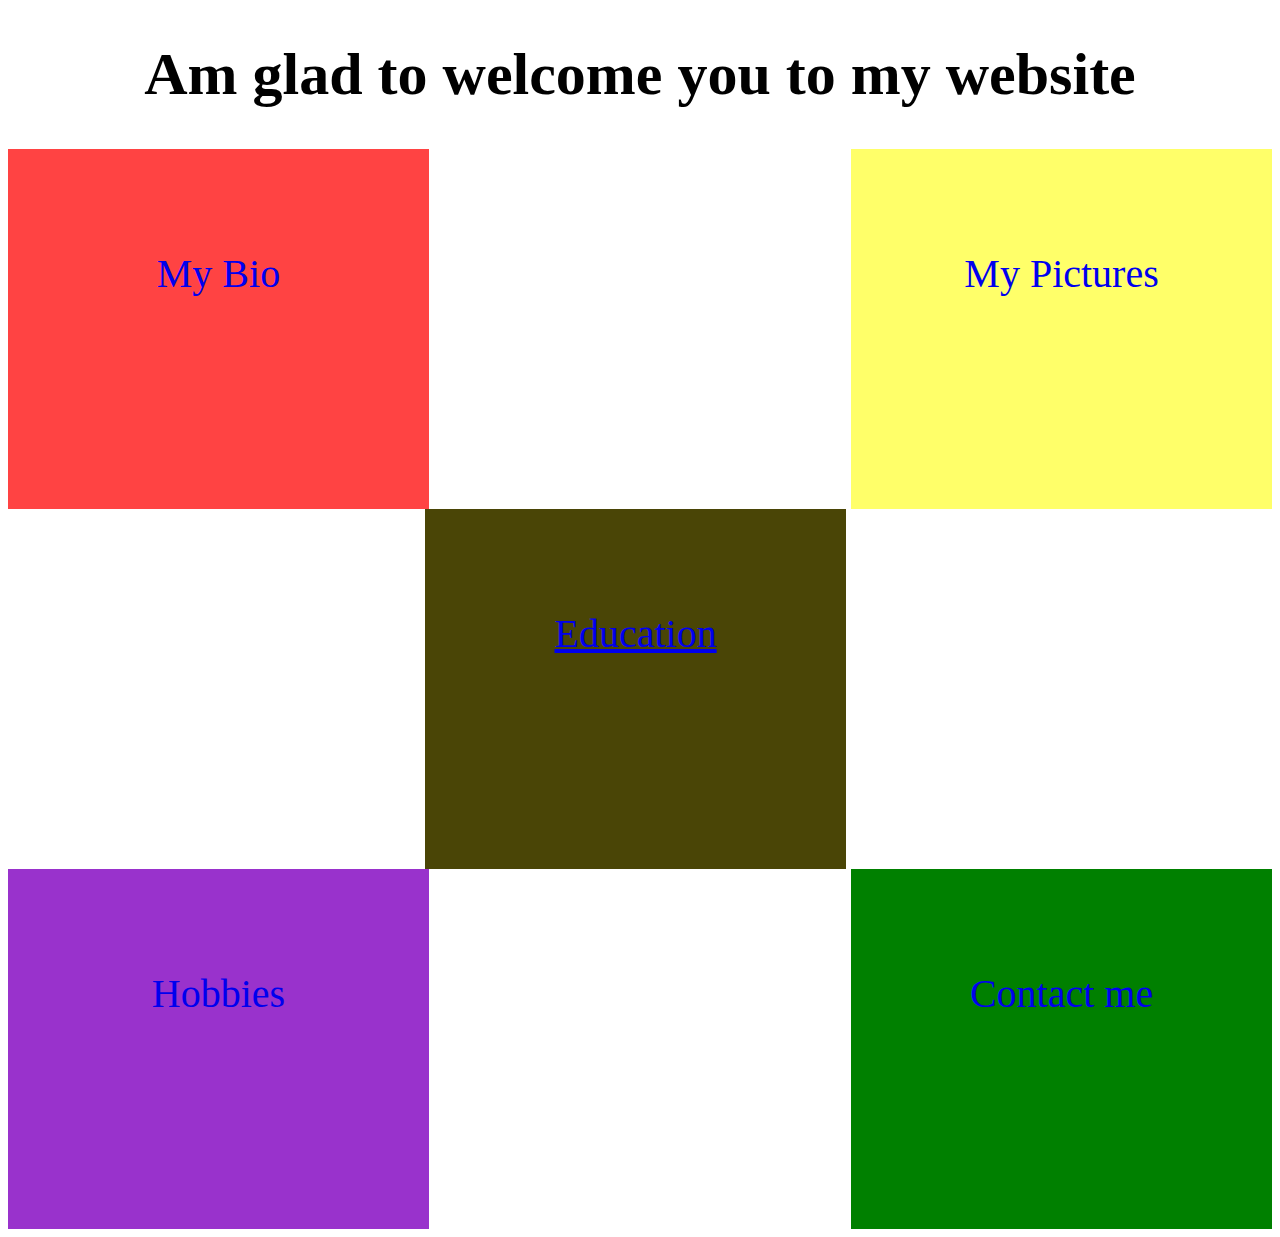
<file: index.html>
<!DOCTYPE html>
<html lang="en">
<head>
    <meta charset="UTF-8">
    <meta http-equiv="X-UA-Compatible" content="IE=edge">
    <meta name="viewport" content="width=device-width, initial-scale=1.0">
    <title>MUMBERE JOSHUA</title>
    <link rel="stylesheet" href="styles.css">
    <style type="text/css">
         @charset "utf-8";
    /* CSS Document */
    
    *{
        box-sizing: border-box;
    }
    h1 {
        font-size: 60px;
    }
    
    div {
        display: inline-block;
        width: 33.3%;
        height: 360px;
        text-align: center;
        font-size: 40px;
        line-height: 250px;
        
    
    }
    #Bio {
        height: 360px;
        background-color: #ff0000bc;
        display: inline-block;
        
        
    }
    
    
    #picture {
        float: right;
    
        display: inline-block;
        background-color: #ffff0096;
        right: 0%;
    
        
    
        
    }
    #Education {
        display: block;
        width: 33.3%;
        margin-left: 33%;
        background-color: #4a4506;
    }
    #hobbies {
        background-color: darkorchid;
        
    }
    #Contact {
        background-color: green;
        right: 0%;
        float: right;
    }
    #Bio:hover{background-color: black}
    #picture:hover{background-color: aqua}
    #Education:hover{background-color: antiquewhite}
    #hobbies:hover{background-color: darkgreen}
    #Contact:hover{background-color: #b9d928}
    </style>
    <link type="icon" href="favicon.ico">
</head>
<body>
 <h1>
    <center>Am glad to welcome you to my website</center>
</h1>  
<a href="MY BIO.html"> <div id="Bio">My Bio</div></a>
<a href="PICTURE.html"><div id="picture">My Pictures</div></a> 
<a href="EDUCATION BACKGROUND.html"><div id="Education">Education</div></a>
<a href="HOBBIES.html"><div id="hobbies">Hobbies</div></a>
<a href="CONTACT ME.html"><div id="Contact">Contact me</div></a>
</body>
</html>
</file>
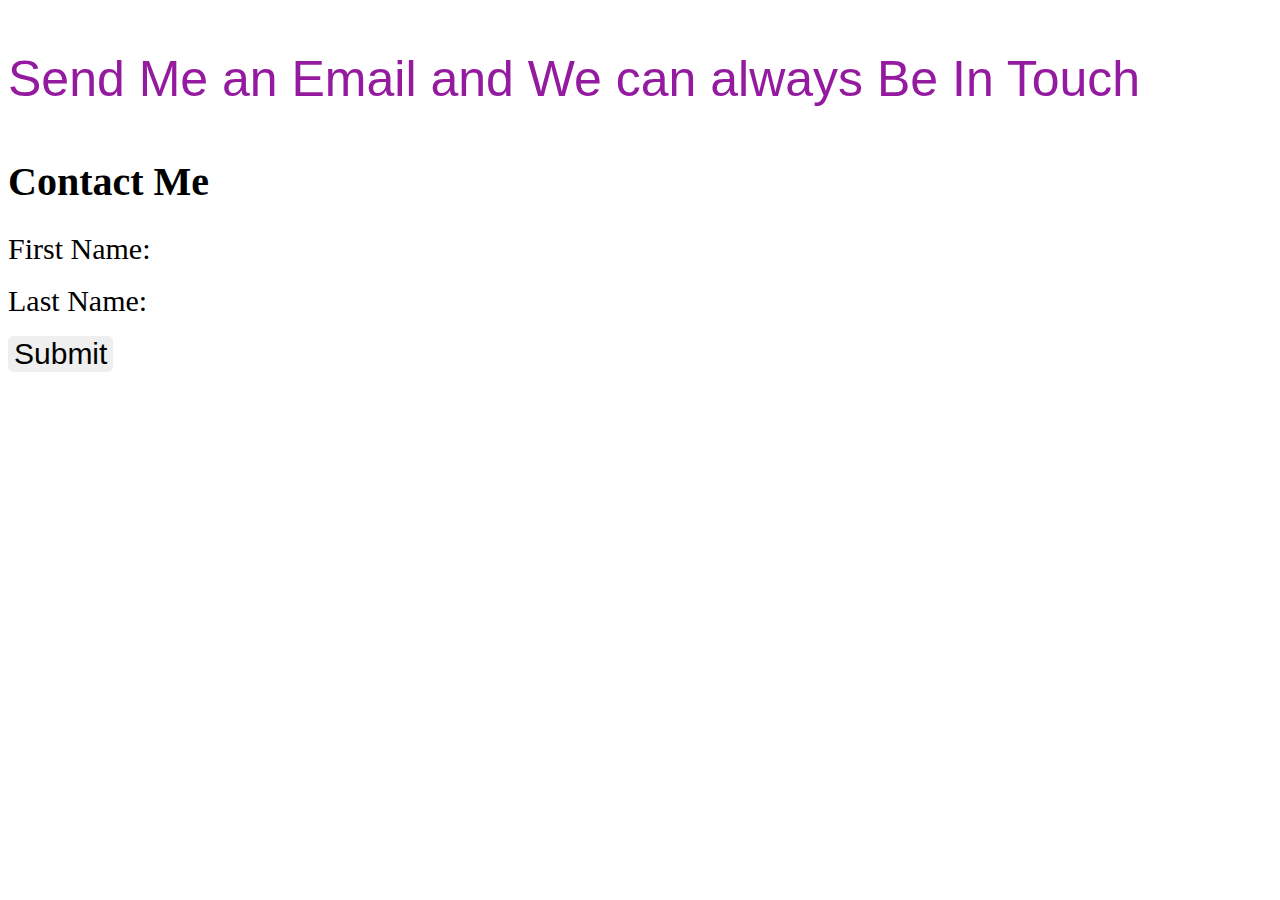
<file: CONTACT ME.html>
<!Doctype html>
<html>
	<head>
		<title>Contact Me</title>
		<style type="text/css">
			p {
				font-size: 50px;
				color: rgb(148, 26, 159);
                font-family: 'Segoe UI', Tahoma, Geneva, Verdana, sans-serif;
			}
			input {
				border: #F9060A;
				border: thick;
				border-radius: 5px;
			}
		
		
		
		</style>
	
	
	</head>
	<p>Send Me an Email and We can always Be In Touch</p>
	<h1 style="font-size: 40px">Contact Me</h1>
	<form method="post" action="mailto:joshuamumbere71@gmail.com">
		<label for="fname" style="font-size: 30px">First Name:</label><br>
		<input type="text" id="fname" name="fname"><br>
		<label for="lname" style="font-size: 30px">Last Name:</label><br>
		<input type="text" id="lname" name="lname"><br>
		<input style="font-size: 30px" type="submit" value="Submit" formaction="mailto:tumusiimeedigar4@gmail.com">
			   
		
		
	
	</form>



</html>
</file>
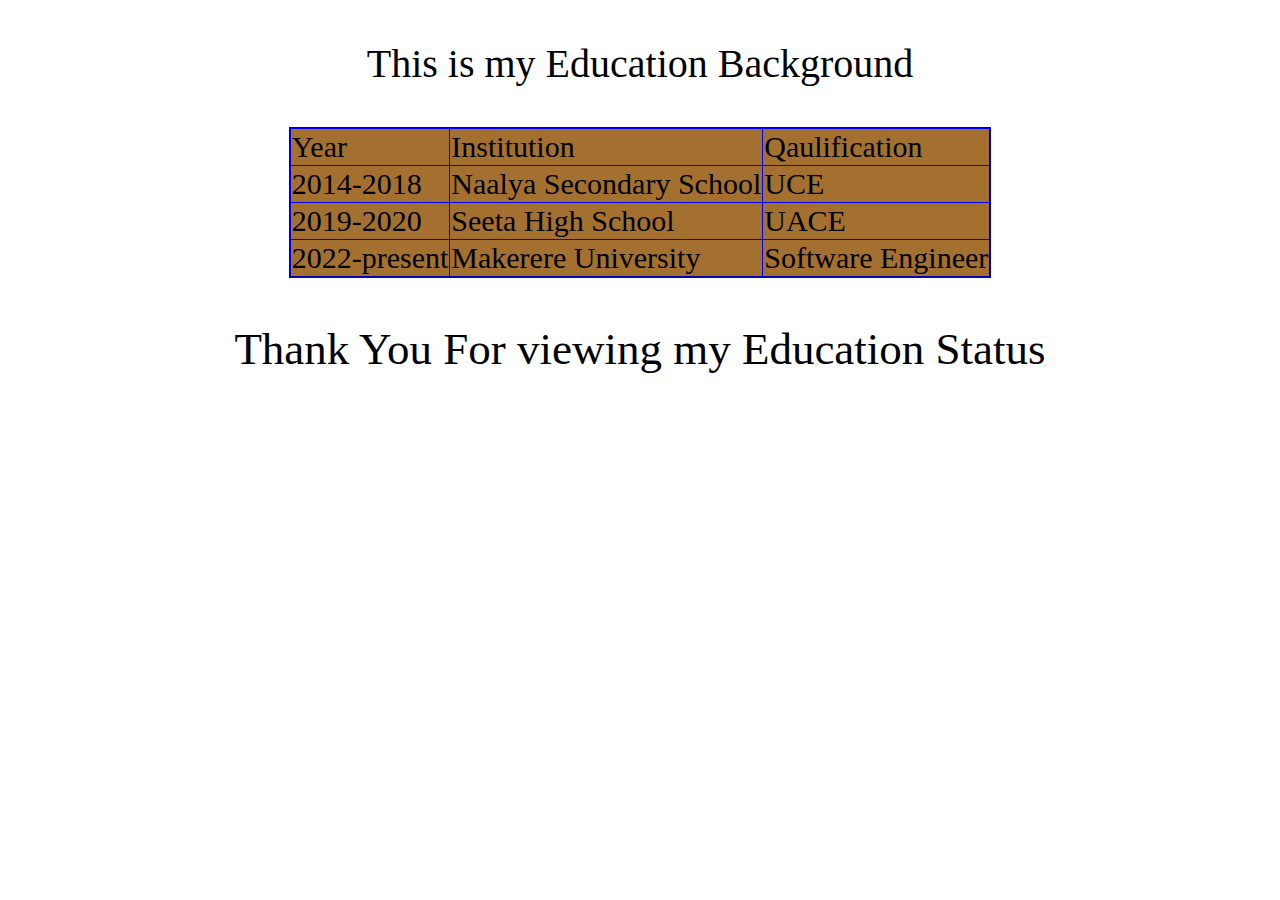
<file: EDUCATION BACKGROUND.html>
<!Doctype html>
<html>
	<head>
		<title>My Education</title>
		<style type="text/css">
			table {
				border-color: blue;
				border-radius: 7px;
				background-color: rgb(164, 112, 47);
				align-content: center;
				margin: auto;
                border-collapse: collapse;
				
			}
			.u{
				font-size: 40px;
				text-align: center;
				
				
			}
			.h {
				text-align: center;
				font-size: 45px;
				
			}
		
		
		</style>
	</head>
	<p class="u">This is my Education Background</p>
	<body>
		<table border="2">
		<thead>
			<td style="font-size: 30px">Year</td>
			<td style="font-size: 30px">Institution</td>
			<td style="font-size: 30px">Qaulification</td>
		</thead>
		<tr>
		<td style="font-size: 30px">2014-2018</td>
		<td style="font-size: 30px">Naalya Secondary School</td>
		<td style="font-size: 30px">UCE</td>
		</tr>
		
		<tr>
			<td style="font-size: 30px">2019-2020</td>
			<td style="font-size: 30px">Seeta High School</td>
			<td style="font-size: 30px">UACE</td>
		</tr>
		<tr>
			<td style="font-size: 30px" >2022-present</td>
			<td style="font-size: 30px">Makerere University</td>
			<td style="font-size: 30px">Software Engineer</td>
		
		</tr>
	</table>
		<p class="h">Thank You For viewing my Education Status</p>
	</body>
</html>
</file>
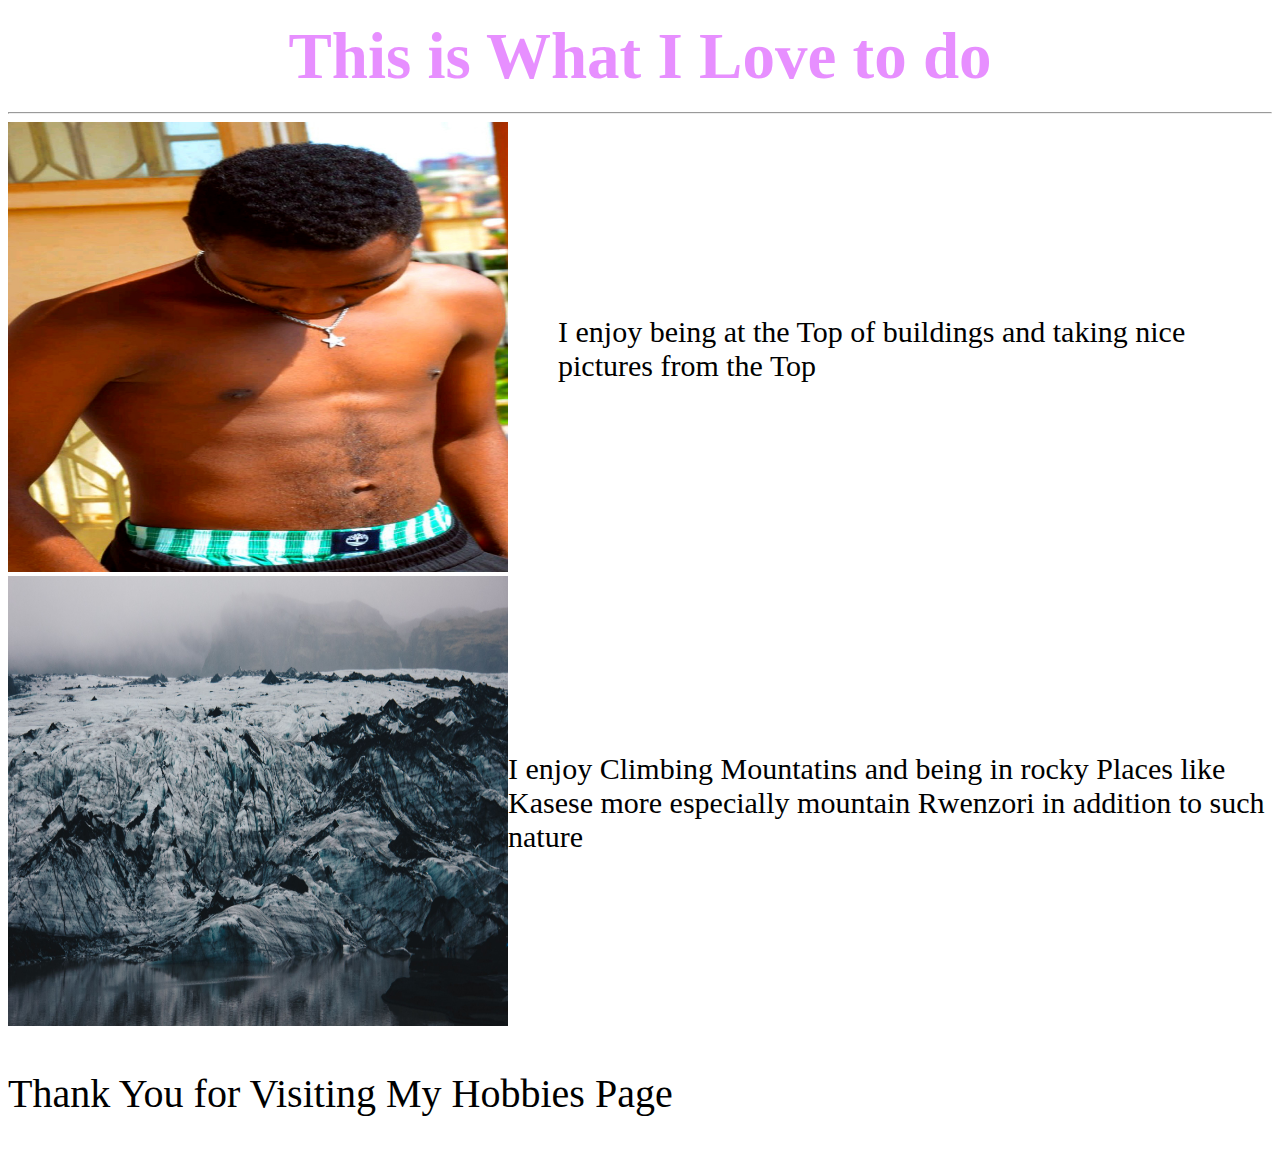
<file: HOBBIES.html>
<!Doctype html>
<html>
	<head>
		<title>MY HOBBIES</title>
		<style>
			.container {
				display: flex;
				align-items: center;
				justify-content: center;
					
			}
			.text {
				padding-left: 50px;
			}
			.text2 {
				display: inline-block;
				align-items: center;
			}
			h3 {
				color: hsla(287, 100%, 50%, 0.441);
			}
		</style>
	
	</head>
	<h3><center style="font-size: 65px">This is What I Love to do</center></h3>
	<hr>
	<div class="container">
		<div class="image">
			<img src="josh.jpg" height="450" width="500">
		
	    </div>
		<div class="text">
			<p style="font-size: 30px">I enjoy being at the Top of buildings and taking nice pictures from the Top</p>
			
		</div>
	</div>
	<div class="container">
		<div class="image">
			<img src="mountain rwenzori.jpg" height="450" width="500">
		</div>
		<div class="text1">
			<p style="font-size: 30px">I enjoy Climbing Mountatins and being in rocky Places like Kasese 
            more especially mountain Rwenzori  in addition to such nature</p>
		</div>
	</div>
		
<p style="font-size: 40px">Thank You for Visiting My Hobbies Page</p>
</html>
</file>
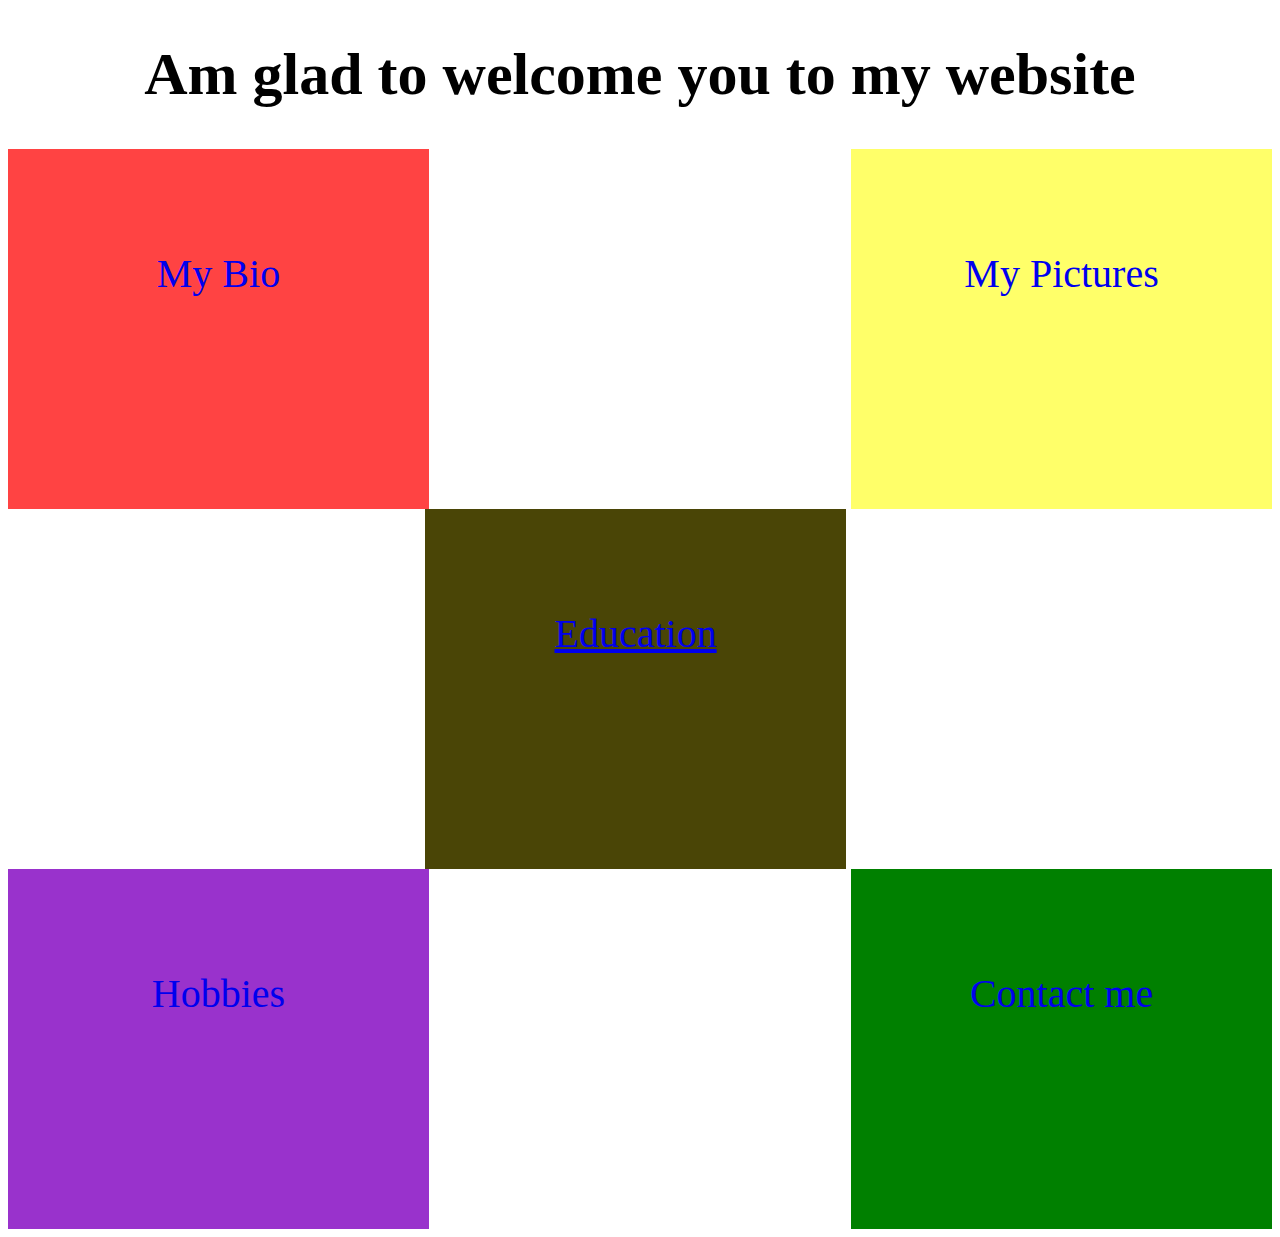
<file: MUMBERE JOSH.html>
<!DOCTYPE html>
<html lang="en">
<head>
    <meta charset="UTF-8">
    <meta http-equiv="X-UA-Compatible" content="IE=edge">
    <meta name="viewport" content="width=device-width, initial-scale=1.0">
    <title>MUMBERE JOSHUA</title>
    <link rel="stylesheet" href="styles.css">
    <style type="text/css">
         @charset "utf-8";
    /* CSS Document */
    
    *{
        box-sizing: border-box;
    }
    h1 {
        font-size: 60px;
    }
    
    div {
        display: inline-block;
        width: 33.3%;
        height: 360px;
        text-align: center;
        font-size: 40px;
        line-height: 250px;
        
    
    }
    #Bio {
        height: 360px;
        background-color: #ff0000bc;
        display: inline-block;
        
        
    }
    
    
    #picture {
        float: right;
    
        display: inline-block;
        background-color: #ffff0096;
        right: 0%;
    
        
    
        
    }
    #Education {
        display: block;
        width: 33.3%;
        margin-left: 33%;
        background-color: #4a4506;
    }
    #hobbies {
        background-color: darkorchid;
        
    }
    #Contact {
        background-color: green;
        right: 0%;
        float: right;
    }
    #Bio:hover{background-color: black}
    #picture:hover{background-color: aqua}
    #Education:hover{background-color: antiquewhite}
    #hobbies:hover{background-color: darkgreen}
    #Contact:hover{background-color: #b9d928}
    </style>
    <link type="icon" href="favicon.ico">
</head>
<body>
 <h1>
    <center>Am glad to welcome you to my website</center>
</h1>  
<a href="MY BIO.html"> <div id="Bio">My Bio</div></a>
<a href="PICTURE.html"><div id="picture">My Pictures</div></a> 
<a href="EDUCATION BACKGROUND.html"><div id="Education">Education</div></a>
<a href="HOBBIES.html"><div id="hobbies">Hobbies</div></a>
<a href="CONTACT ME.html"><div id="Contact">Contact me</div></a>
</body>
</html>
</file>
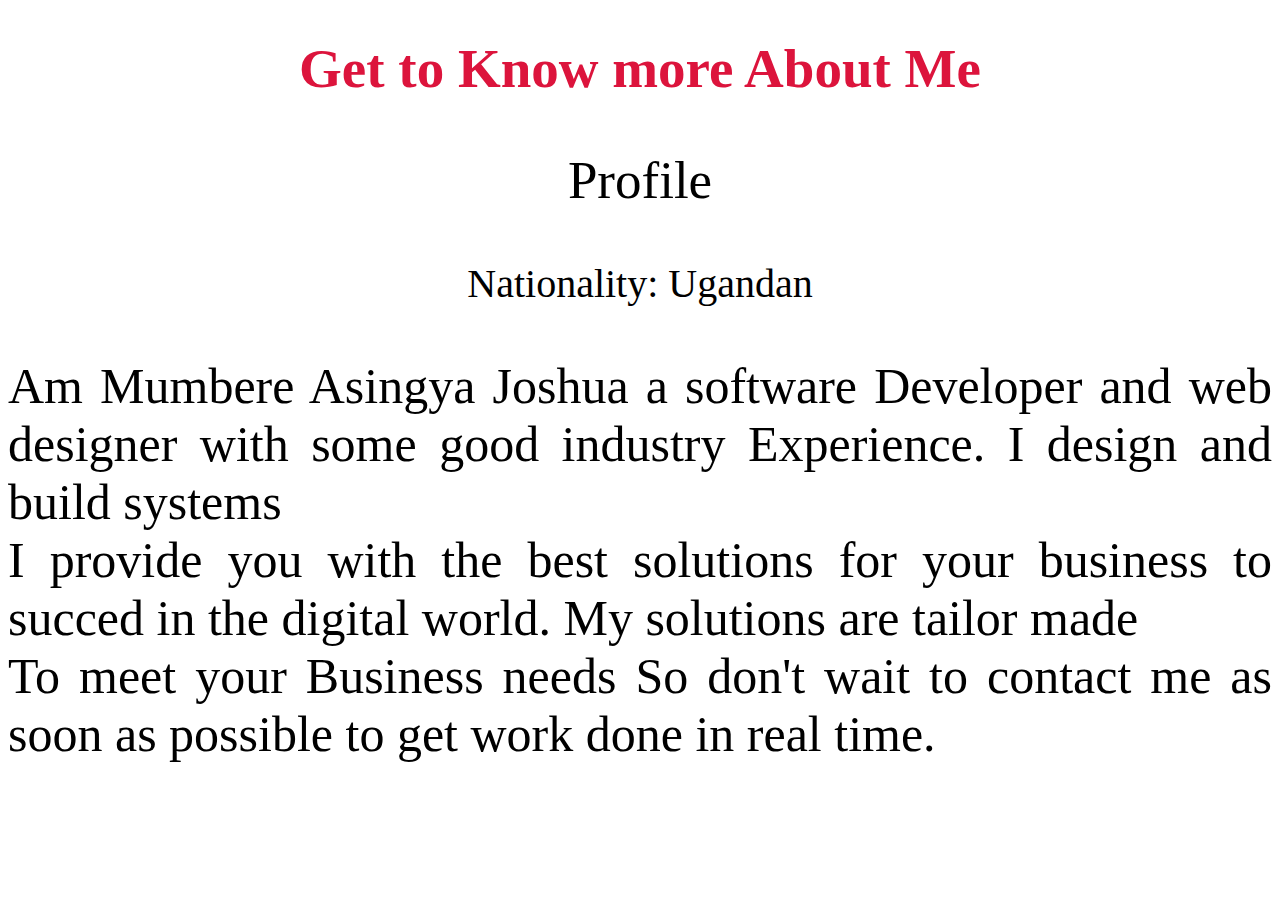
<file: MY BIO.html>
<!Doctype html>
<html>
	<head>
		<title> Get To Know Me</title>
		<style type="text/css">
			h1 {
				font-size: 55px;
				color: crimson;
				text-align: center;
			}
			p {
				font-size: 50px;
				color: black;
				text-align: justify;
				
			}
			.O {
				font-size: 40px;
				text-align: center
			}
			
		</style>
	</head>
<body>
	<h1> Get to Know more About Me</h1>
	<p ><center style="font-size: 53px" >Profile</center> </p>
	<p class="O">Nationality: Ugandan</p>
	
	
	<p>
	   Am Mumbere Asingya Joshua a software Developer and web designer with some good industry Experience. I design and build systems <br>
	   I provide you with the best solutions for your business to succed in the digital world. My solutions are tailor made <br>
	   To meet your Business needs So don't wait to contact me as soon as possible to get work done in real time.
			
	</p>
</body>
</html>
</file>
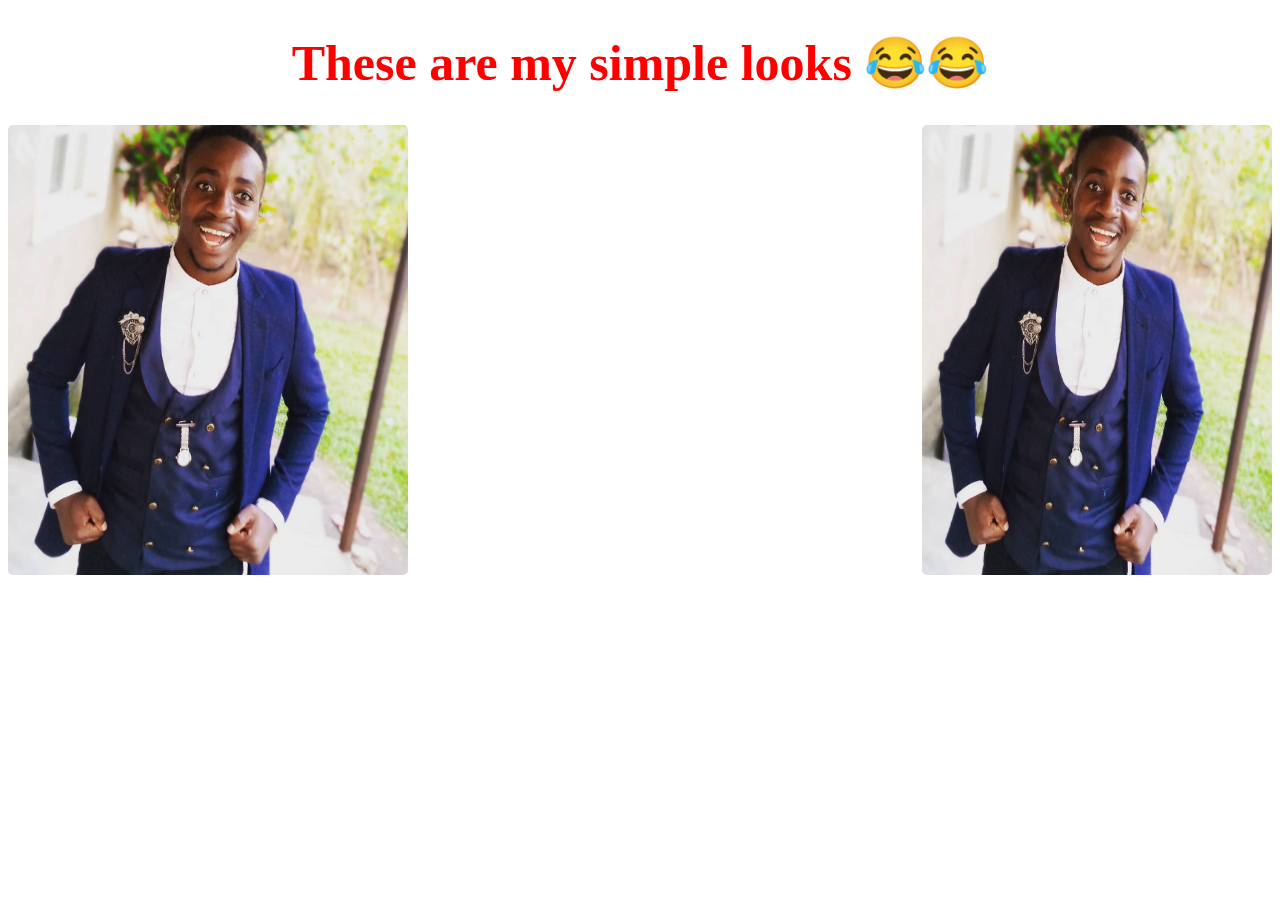
<file: PICTURE.html>
<!Doctype html>
<html>
	<head>
		<title>Photos</title>
		<style type="text/css">
			h1 {
				font-size: 50px;
				color: red;
				text-align: center;
			}
			img {
				float: left;
				border-radius: 5px;
				display: inline-block;
				
			}
			.two {
				float: right;
			}
		
		</style>
	</head>
<body>
	<h1>These are my simple looks 😂😂 </h1>
	<img src="MUMBERE JOSHUA.jpeg" height="450" width="400"> 
	<img class="two" src="MUMBERE JOSHUA.jpeg" height="450" width="350">
</body>
</html>
</file>
<file: styles.css>
@charset "utf-8";
    /* CSS Document */
    
    *{
        box-sizing: border-box;
    }
    h1 {
        font-size: 60px;
    }
    
    div {
        display: inline-block;
        width: 33.3%;
        height: 360px;
        text-align: center;
        font-size: 40px;
        line-height: 250px;
        
    
    }
    #Bio {
        height: 360px;
        background-color: #ff0000bc;
        display: inline-block;
        
        
    }
    
    
    #picture {
        float: right;
    
        display: inline-block;
        background-color: #ffff0096;
        right: 0%;
    
        
    
        
    }
    #Education {
        display: block;
        width: 33.3%;
        margin-left: 33%;
        background-color: #4a4506;
    }
    #hobbies {
        background-color: darkorchid;
        
    }
    #Contact {
        background-color: green;
        right: 0%;
        float: right;
    }
    #Bio:hover{background-color: black}
    #picture:hover{background-color: aqua}
    #Education:hover{background-color: antiquewhite}
    #hobbies:hover{background-color: darkgreen}
    #Contact:hover{background-color: #b9d928}
</file>
